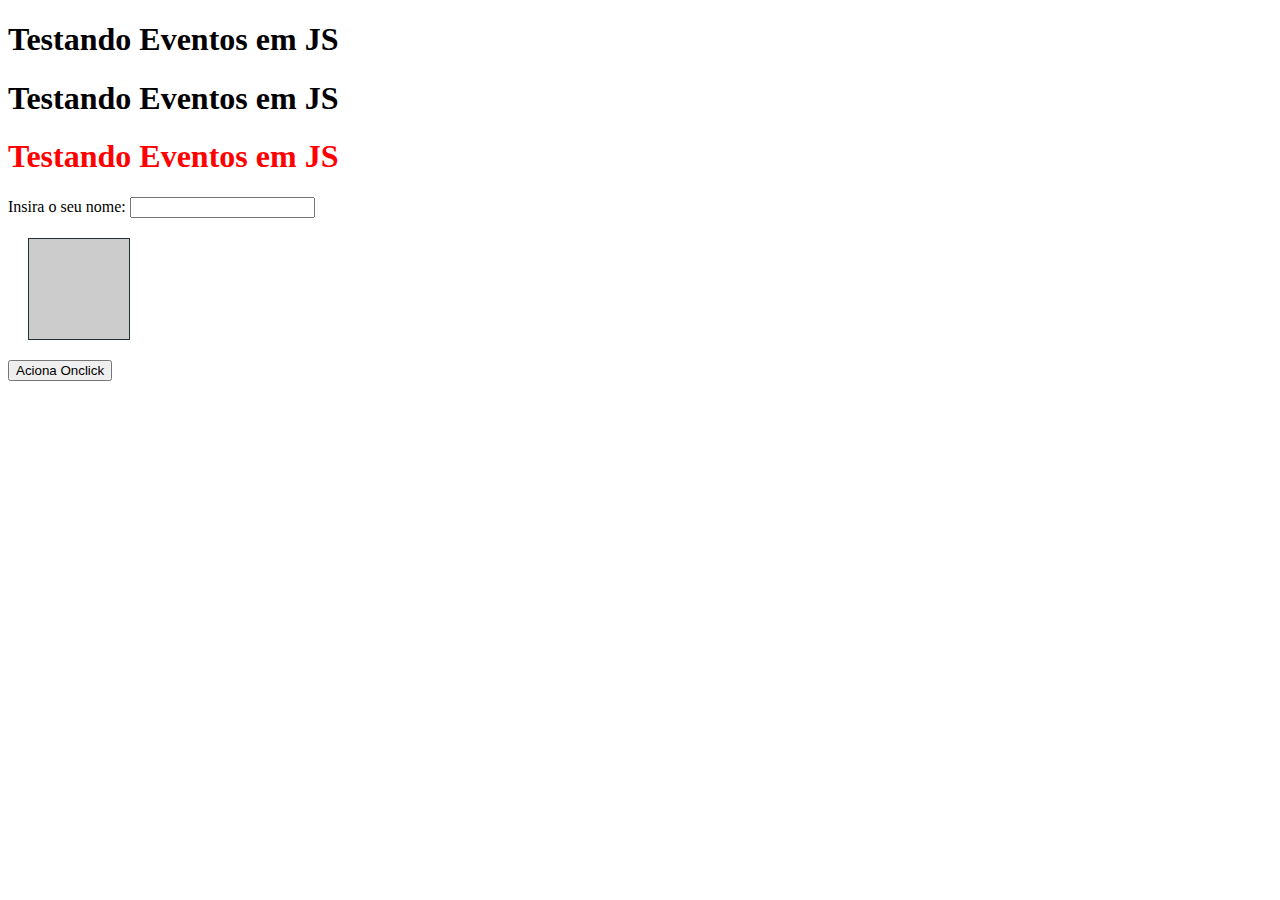
<file: index.html>
<!DOCTYPE html>
<html lang="pt-br">
<head>
    <meta charset="UTF-8">
    <meta http-equiv="X-UA-Compatible" content="IE=edge">
    <meta name="viewport" content="width=device-width, initial-scale=1.0">
    <title>teste</title>
    <link rel="stylesheet" href="estilo.css">
    <link href="https://cdn.jsdelivr.net/npm/bootstrap@5.0.0-beta2/dist/css/bootstrap.min.css" rel="stylesheet" integrity="sha384-BmbxuPwQa2lc/FVzBcNJ7UAyJxM6wuqIj61tLrc4wSX0szH/Ev+nYRRuWlolflfl" crossorigin="anonymous">

</head>
<body onload="acionaOnload()">
    <div class="container">
        <h1 id="primeiroHello" >Testando Eventos em JS</h1>
        <h1 >Testando Eventos em JS</h1>
        <h1 class="txtName">Testando Eventos em JS</h1>
    </div>

    <form action="">
        <label for="nome">Insira o seu nome:</label>
        <input type="text" name="nome" id="nome" onchange="acionaOnchange()">
    </form>
<div class="box" id="box" onmouseover="mudaCorBox('box', '#d35400')"
onmouseout="mudaCorBoxOut('box', '#d99999')">

</div>
    <button Onclick="acionaOnClick()">Aciona Onclick</button>

<script src="https://cdn.jsdelivr.net/npm/bootstrap@5.0.0-beta2/dist/js/bootstrap.bundle.min.js" integrity="sha384-b5kHyXgcpbZJO/tY9Ul7kGkf1S0CWuKcCD38l8YkeH8z8QjE0GmW1gYU5S9FOnJ0" crossorigin="anonymous"></script>
</body>
</html>
<script src="index.js"></script>
</file>
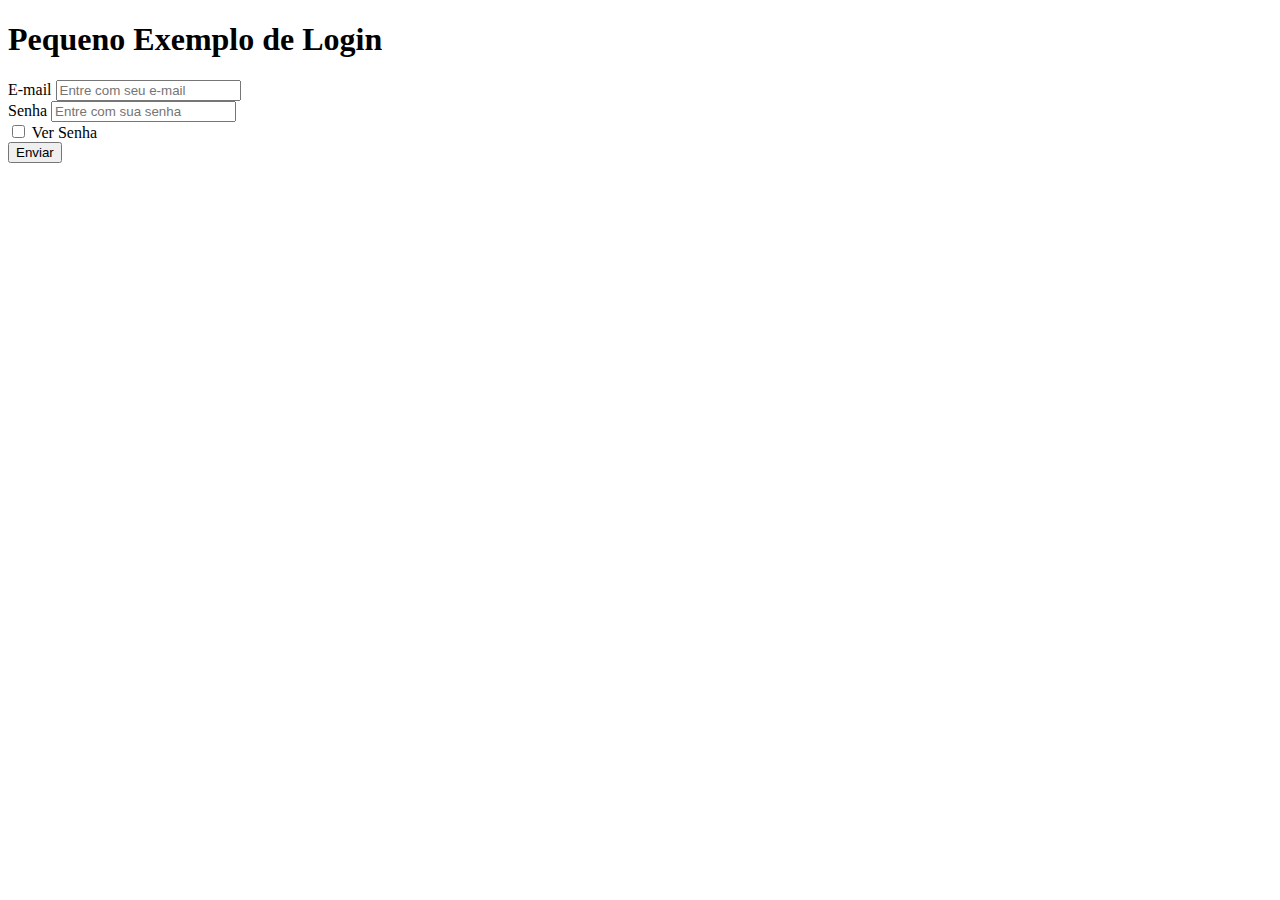
<file: codigoBootstrap/index.html>
<!DOCTYPE html>
<html lang="pt-br">
<head>
    <meta charset="UTF-8">
    <meta http-equiv="X-UA-Compatible" content="IE=edge">
    <meta name="viewport" content="width=device-width, initial-scale=1.0">
    <title>Document</title>
    <link href="https://cdn.jsdelivr.net/npm/bootstrap@5.0.0-beta2/dist/css/bootstrap.min.css" rel="stylesheet" integrity="sha384-BmbxuPwQa2lc/FVzBcNJ7UAyJxM6wuqIj61tLrc4wSX0szH/Ev+nYRRuWlolflfl" crossorigin="anonymous">
    

</head>
<body>
    <div class="container mt-5">
<h1>Pequeno Exemplo de Login</h1>
<form>
    <div class="mb-3">
      <label for="exampleInputEmail1" class="form-label">E-mail</label>
      <input type="email" class="form-control" id="email" placeholder="Entre com seu e-mail" onblur="validaEmail('email')">
    </div>
    <div class="mb-3">
      <label for="exampleInputPassword1" class="form-label">Senha</label>
      <input type="password" class="form-control" id="senha" placeholder="Entre com sua senha">
    </div>
    <div class="mb-3 form-check">
      <input type="checkbox" class="form-check-input" id="verSenha">
      <label class="form-check-label" for="exampleCheck1">Ver Senha</label>
    </div>
    <button type="submit" class="btn btn-primary">Enviar</button>
  </form>

</div>
<script src="https://cdn.jsdelivr.net/npm/bootstrap@5.0.0-beta2/dist/js/bootstrap.bundle.min.js" integrity="sha384-b5kHyXgcpbZJO/tY9Ul7kGkf1S0CWuKcCD38l8YkeH8z8QjE0GmW1gYU5S9FOnJ0" crossorigin="anonymous"></script> 
<script src="validaForm.js"></script>   
</body>
</html>
</file>
<file: estilo.css>
.txtName {
    color: red;
}

.txtBlue {
    color: blue;
    font-size: 50px;
}

.box {
    height: 100px;
    width: 100px;
    background-color: #ccc;
    margin:20px;
    border: 1px solid #213234;
}
</file>
